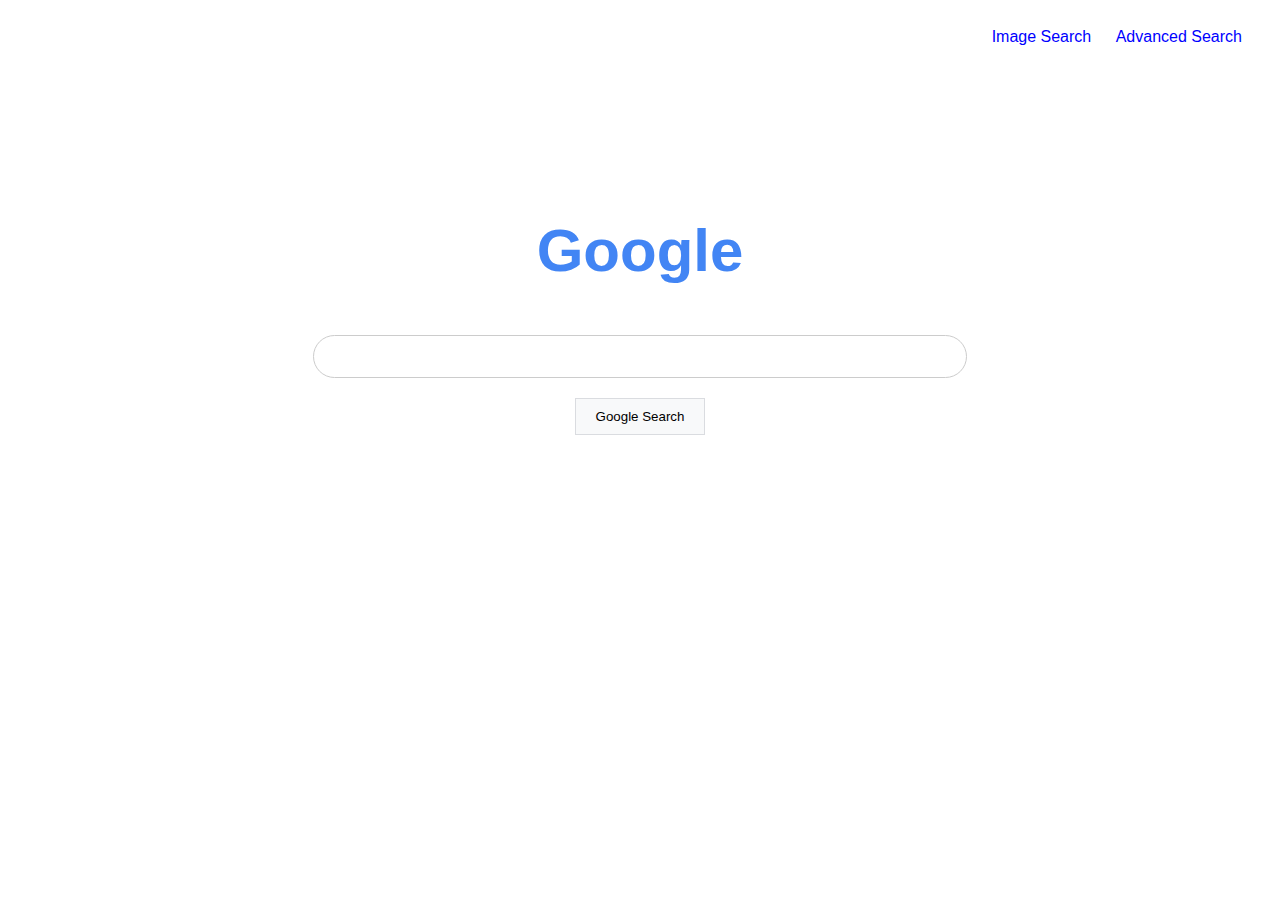
<file: index.html>
<!DOCTYPE html>
<html lang="en">

    <head>
        <title>Google Search</title>
        <link rel="stylesheet" href="style.css">
    </head>

    <body>
        <div class="nav">
            <a href="image.html">Image Search</a>
            <a href="advanced.html">Advanced Search</a>
        </div>

        <div class="search-container">
            <h1>Google</h1>
            <form action="https://www.google.com/search">
                <input type="text" name="q" class="search-bar">
                <div class="buttons">
                    <input type="submit" value="Google Search">
                </div>
            </form>
        </div>
    </body>

</html>
</file>
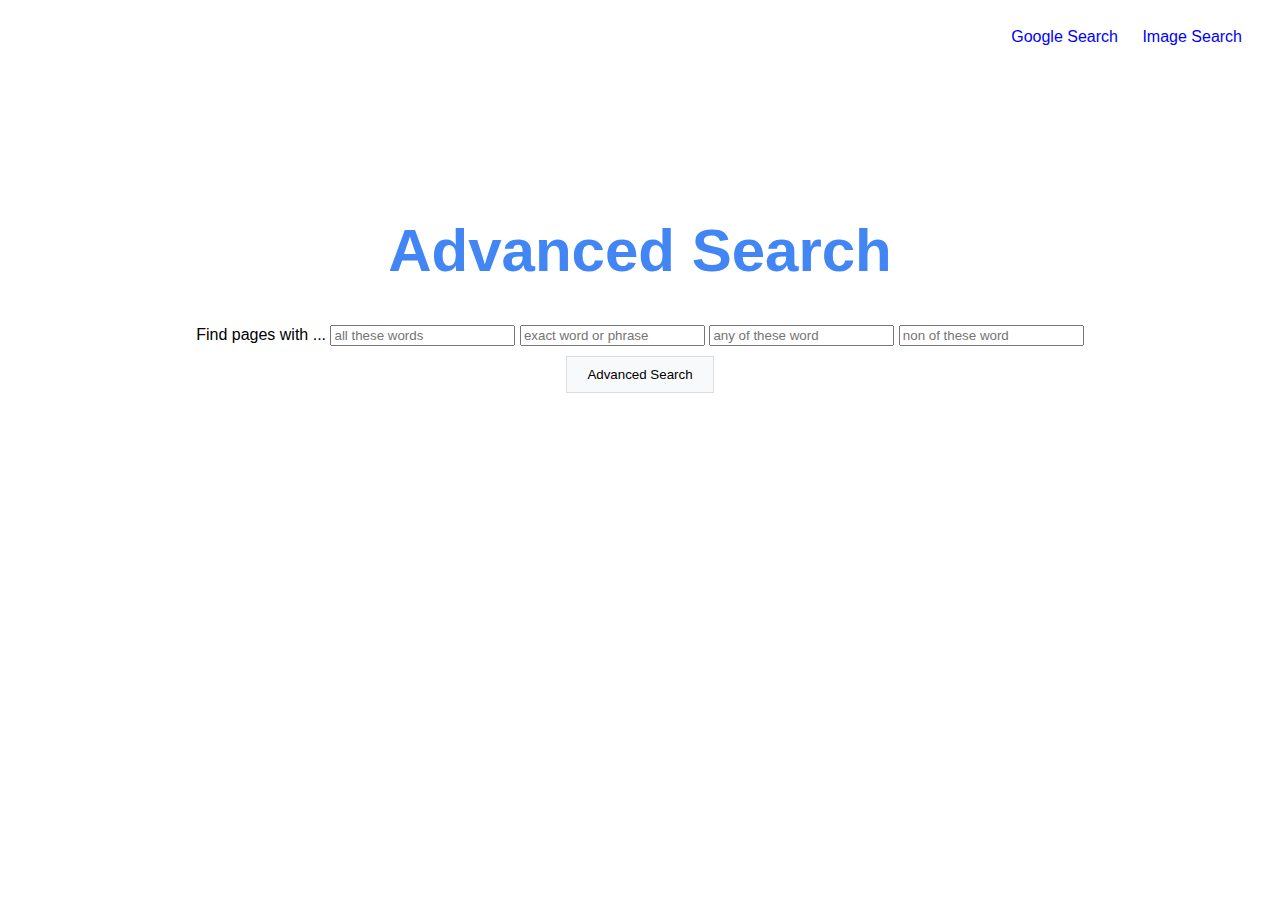
<file: advanced.html>
<!DOCTYPE html>
<html lang="en">

    <head>

        <title>Google Advanced Search</title>
        <link rel="stylesheet" href="style.css">
    </head>

    <body>
        <div class="nav">
            <a href="index.html">Google Search</a>
            <a href="image.html">Image Search</a>
        </div>

        <div class="search-container">
            <h1>Advanced Search</h1>
            <form action="https://www.google.com/search">
                <label>Find pages with ...</label>
                <input type="text" name="as_q" placeholder="all these words">
                <input type="text" name="as_epq" placeholder="exact word or phrase">
                <input type="text" name="as_oq" placeholder="any of these word">
                <input type="text" name="as_eq" placeholder="non of these word">
                <div class="buttons">
                    <input type="submit" value="Advanced Search">
                </div>
            </form>
        </div>
    </body>

</html>
</file>
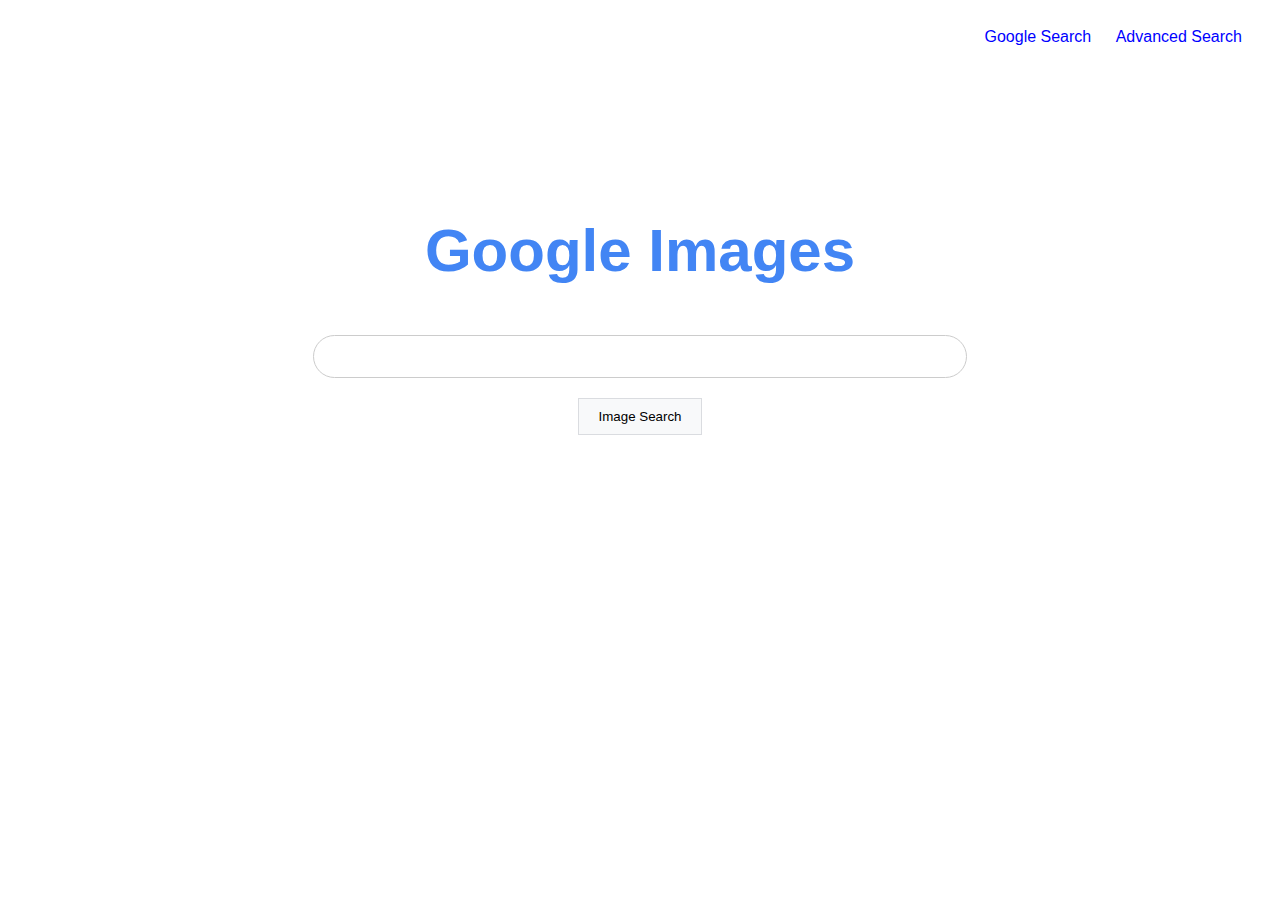
<file: image.html>
<!DOCTYPE html>
<html lang="en">

    <head>
        <title>Google Image Search</title>
        <link rel="stylesheet" href="style.css">
    </head>

    <body>
        <div class="nav">
            <a href="index.html">Google Search</a>
            <a href="advanced.html">Advanced Search</a>
        </div>

        <div class="search-container">
            <h1>Google Images</h1>
            <form action="https://www.google.com/search">
                <input type="hidden" name="tbm" value="isch">
                <input type="text" name="q" class="search-bar">
                <div class="buttons">
                    <input type="submit" value="Image Search">
                </div>
            </form>
        </div>
    </body>

</html>
</file>
<file: style.css>
body {
    font-family: Arial, sans-serif;
    text-align: center;
}

.nav {
    text-align: right;
    padding: 20px;
}

.nav a {
    text-decoration: none;
    padding: 10px;
    color: blue;
}

.search-container {
    margin-top: 150px;
}

h1 {
    font-size: 60px;
    font-weight: bold;
    color: #4285f4;
}

.search-bar {
    width: 50%;
    padding: 10px;
    margin: 10px;
    font-size: 18px;
    border: 1px solid #ccc;
    border-radius: 24px;
}

.buttons input {
    background-color: #f8f9fa;
    border: 1px solid #dadce0;
    padding: 10px 20px;
    margin: 10px;
    cursor: pointer;
}

.buttons input:hover {
    background-color: #e8e9eb;
}
</file>
